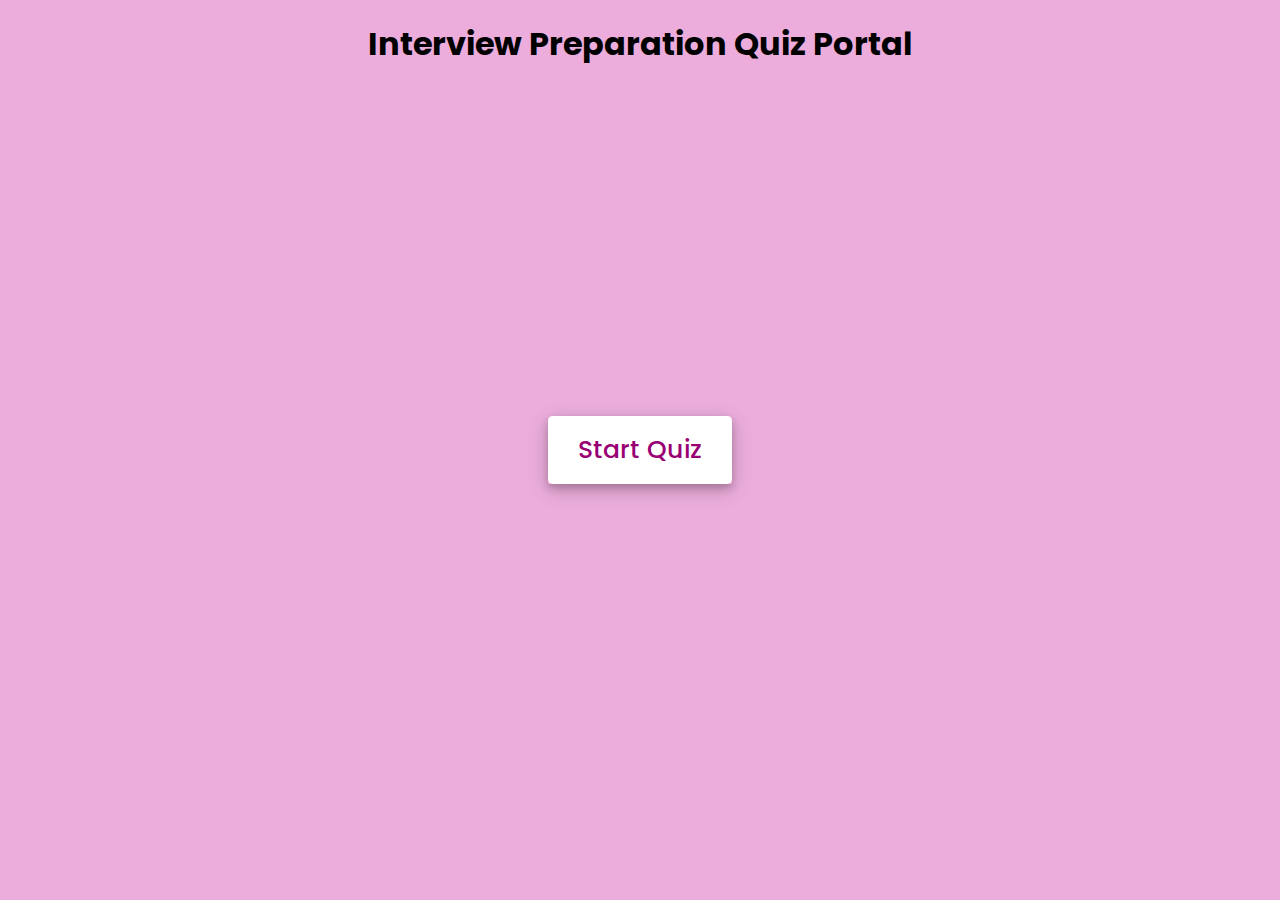
<file: index.html>
<!DOCTYPE html>
<html lang="en">
<head>
    <meta charset="UTF-8">
    <meta name="viewport" content="width=device-width, initial-scale=1.0">
    <link rel="stylesheet" href="style.css">
    <title>Interview Preparation Quiz Portal</title>
    <link rel="stylesheet" href="https://cdnjs.cloudflare.com/ajax/libs/font-awesome/5.15.3/css/all.min.css"/>
</head>
<body>
    <!-- Heading Tag -->
    <div class="heading"><h1>Interview Preparation Quiz Portal</h1></div>
    
    <!-- start Quiz button -->
    <div class="start_btn"><button>Start Quiz</button></div>

    <!-- Info Box -->
    <div class="info_box">
        <div class="info-title"><span>Rules for the quiz

        </span></div>
        <div class="info-list">
            <div class="info">1. Once you select your answer, it can't be undone.</div>
            <div class="info">2. You will have only 15 seconds per each question.</div>
            <div class="info">3. You'll get points on the basis of your correct answers.</div>
        </div>
        <div class="buttons">
            <button class="quit">Exit Quiz</button>
            <button class="restart">Continue</button>
        </div>
    </div>

    <!-- Quiz Box -->
    <div class="quiz_box">
        <header>
            <div class="title">Online quiz portal</div>
            <div class="timer">
                <div class="time_left_txt">Time Left</div>
                <div class="timer_sec">15</div>
            </div>
            <div class="time_line"></div>
        </header>
        <section>
            <div class="que_text">
            </div>
            <div class="option_list">
            </div>
        </section>

        <footer>
            <div class="total_que">
                <!-- Here I've inserted Question Count Number from JavaScript -->
            </div>
            <button class="next_btn">Next Question</button>
        </footer>
    </div>

    <!-- Result Box -->
    <div class="result_box">
        <div class="icon">
            <i class="fas fa-crown"></i>
        </div>
        <div class="complete_text">You've completed the Quiz!</div>
        <div class="score_text">
            <!-- Here I've inserted Score Result from JavaScript -->
        </div>
        <div class="buttons">
            <button class="restart">Replay Quiz</button>
            <button class="quit">Quit Quiz</button>
        </div>
    </div>


    <script src="questions.js"></script>

    <script src="script.js"></script>

</body>
</html>
</file>
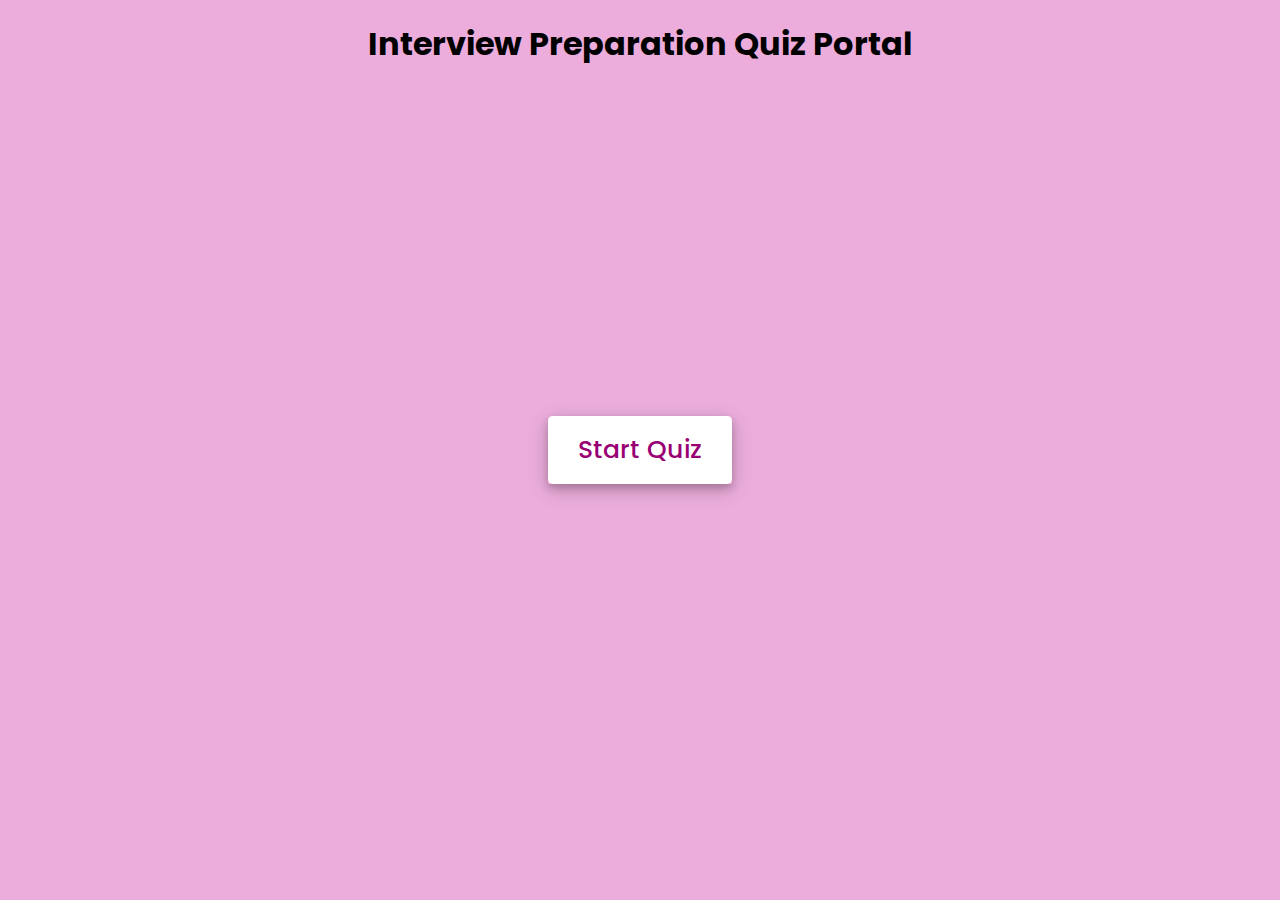
<file: home.html>
<!DOCTYPE html>
<html lang="en">
<head>
    <meta charset="UTF-8">
    <meta name="viewport" content="width=device-width, initial-scale=1.0">
    <link rel="stylesheet" href="style.css">
    <title>Interview Preparation Quiz Portal</title>
    <link rel="stylesheet" href="https://cdnjs.cloudflare.com/ajax/libs/font-awesome/5.15.3/css/all.min.css"/>
</head>
<body>
    <!-- Heading Tag -->
    <div class="heading"><h1>Interview Preparation Quiz Portal</h1></div>
    
    <!-- start Quiz button -->
    <div class="start_btn"><button>Start Quiz</button></div>

    <!-- Info Box -->
    <div class="info_box">
        <div class="info-title"><span>Rules for the quiz

        </span></div>
        <div class="info-list">
            <div class="info">1. Once you select your answer, it can't be undone.</div>
            <div class="info">2. You will have only 15 seconds per each question.</div>
            <div class="info">3. You'll get points on the basis of your correct answers.</div>
        </div>
        <div class="buttons">
            <button class="quit">Exit Quiz</button>
            <button class="restart">Continue</button>
        </div>
    </div>

    <!-- Quiz Box -->
    <div class="quiz_box">
        <header>
            <div class="title">Online quiz portal</div>
            <div class="timer">
                <div class="time_left_txt">Time Left</div>
                <div class="timer_sec">15</div>
            </div>
            <div class="time_line"></div>
        </header>
        <section>
            <div class="que_text">
            </div>
            <div class="option_list">
            </div>
        </section>

        <footer>
            <div class="total_que">
                <!-- Here I've inserted Question Count Number from JavaScript -->
            </div>
            <button class="next_btn">Next Question</button>
        </footer>
    </div>

    <!-- Result Box -->
    <div class="result_box">
        <div class="icon">
            <i class="fas fa-crown"></i>
        </div>
        <div class="complete_text">You've completed the Quiz!</div>
        <div class="score_text">
            <!-- Here I've inserted Score Result from JavaScript -->
        </div>
        <div class="buttons">
            <button class="restart">Replay Quiz</button>
            <button class="quit">Quit Quiz</button>
        </div>
    </div>


    <script src="questions.js"></script>

    <script src="script.js"></script>

</body>
</html>
</file>
<file: style.css>
@import url('https://fonts.googleapis.com/css2?family=Poppins:wght@200;300;400;500;600;700&display=swap');
*{
    margin: 0;
    padding: 0;
    box-sizing: border-box;
    font-family: 'Poppins', sans-serif;
}

body{
    background: #ecaddc;
}

::selection{
    color: #fff;
    background: #990073;
}

.heading{
text-align: center;
padding-top: 20px;
}

.start_btn,
.info_box,
.quiz_box,
.result_box{
    position: absolute;
    top: 50%;
    left: 50%;
    transform: translate(-50%, -50%);
    box-shadow: 0 4px 8px 0 rgba(0, 0, 0, 0.2), 
                0 6px 20px 0 rgba(0, 0, 0, 0.19);
}

.info_box.activeInfo,
.quiz_box.activeQuiz,
.result_box.activeResult{
    opacity: 1;
    z-index: 5;
    pointer-events: auto;
    transform: translate(-50%, -50%) scale(1);
}

.start_btn button{
    font-size: 25px;
    font-weight: 500;
    color: #990073;
    padding: 15px 30px;
    outline: none;
    border: none;
    border-radius: 5px;
    background: #fff;
    cursor: pointer;
}

.info_box{
    width: 540px;
    background: #fff;
    border-radius: 5px;
    transform: translate(-50%, -50%) scale(0.9);
    opacity: 0;
    pointer-events: none;
    transition: all 0.3s ease;
}

.info_box .info-title{
    height: 60px;
    width: 100%;
    border-bottom: 1px solid lightgrey;
    display: flex;
    align-items: center;
    padding: 0 30px;
    border-radius: 5px 5px 0 0;
    font-size: 20px;
    font-weight: 600;
}

.info_box .info-list{
    padding: 15px 30px;
}

.info_box .info-list .info{
    margin: 5px 0;
    font-size: 17px;
}

.info_box .info-list .info span{
    font-weight: 600;
    color: #990073;
}
.info_box .buttons{
    height: 60px;
    display: flex;
    align-items: center;
    justify-content: flex-end;
    padding: 0 30px;
    float:left;
    border-top: 1px solid lightgrey;
}
.info_box .buttons button{
    margin: 0 5px;
    height: 40px;
    width: 100px;
    font-size: 16px;
    font-weight: 500;
    cursor: pointer;
    border: none;
    outline: none;
    border-radius: 5px;
    border: 1px solid #990073;
    transition: all 0.3s ease;
}

.quiz_box{
    width: 550px;
    background: #fff;
    border-radius: 5px;
    transform: translate(-50%, -50%) scale(0.9);
    opacity: 0;
    pointer-events: none;
    transition: all 0.3s ease;
}

.quiz_box header{
    position: relative;
    z-index: 2;
    height: 70px;
    padding: 0 30px;
    background: #fff;
    border-radius: 5px 5px 0 0;
    display: flex;
    align-items: center;
    justify-content: space-between;
    box-shadow: 0px 3px 5px 1px rgba(0,0,0,0.1);
}

.quiz_box header .title{
    font-size: 20px;
    font-weight: 600;
}

.quiz_box header .timer{
    color: #990073;
    background: #cce5ff;
    border: 1px solid #b8daff;
    height: 45px;
    padding: 0 8px;
    border-radius: 5px;
    display: flex;
    align-items: center;
    justify-content: space-between;
    width: 145px;
}

.quiz_box header .timer .time_left_txt{
    font-weight: 400;
    font-size: 17px;
    user-select: none;
}

.quiz_box header .timer .timer_sec{
    font-size: 18px;
    font-weight: 500;
    height: 30px;
    width: 45px;
    color: #fff;
    border-radius: 5px;
    line-height: 30px;
    text-align: center;
    background: #343a40;
    border: 1px solid #343a40;
    user-select: none;
}

.quiz_box header .time_line{
    position: absolute;
    bottom: 0px;
    left: 0px;
    height: 3px;
    background: #990073;
}

section{
    padding: 25px 30px 20px 30px;
    background: #fff;
}

section .que_text{
    font-size: 25px;
    font-weight: 600;
}

section .option_list{
    padding: 20px 0px;
    display: block;   
}

section .option_list .option{
    background: aliceblue;
    border: 1px solid #84c5fe;
    border-radius: 5px;
    padding: 8px 15px;
    font-size: 17px;
    margin-bottom: 15px;
    cursor: pointer;
    transition: all 0.3s ease;
    display: flex;
    align-items: center;
    justify-content: space-between;
}

section .option_list .option:last-child{
    margin-bottom: 0px;
}

section .option_list .option:hover{
    color: #990073;
    background: #cce5ff;
    border: 1px solid #b8daff;
}

section .option_list .option.correct{
    color: #155724;
    background: #d4edda;
    border: 1px solid #c3e6cb;
}

section .option_list .option.incorrect{
    color: #721c24;
    background: #f8d7da;
    border: 1px solid #f5c6cb;
}

section .option_list .option.disabled{
    pointer-events: none;
}

section .option_list .option .icon{
    height: 26px;
    width: 26px;
    border: 2px solid transparent;
    border-radius: 50%;
    text-align: center;
    font-size: 13px;
    pointer-events: none;
    transition: all 0.3s ease;
    line-height: 24px;
}
.option_list .option .icon.tick{
    color: #23903c;
    border-color: #23903c;
    background: #d4edda;
}

.option_list .option .icon.cross{
    color: #a42834;
    background: #f8d7da;
    border-color: #a42834;
}

footer{
    height: 60px;
    padding: 0 30px;
    display: flex;
    align-items: center;
    justify-content: space-between;
    border-top: 1px solid lightgrey;
}

footer .total_que span{
    display: flex;
    user-select: none;
}

footer .total_que span p{
    font-weight: 500;
    padding: 0 5px;
}

footer .total_que span p:first-child{
    padding-left: 0px;
}

footer button{
    height: 40px;
    padding: 0 13px;
    font-size: 18px;
    font-weight: 400;
    cursor: pointer;
    border: none;
    outline: none;
    color: #fff;
    border-radius: 5px;
    background: #990073;
    border: 1px solid #990073;
    line-height: 10px;
    opacity: 0;
    pointer-events: none;
    transform: scale(0.95);
    transition: all 0.3s ease;
}

footer button:hover{
    background: #990073;
}

footer button.show{
    opacity: 1;
    pointer-events: auto;
    transform: scale(1);
}

.result_box{
    background: #fff;
    border-radius: 5px;
    display: flex;
    padding: 25px 30px;
    width: 450px;
    align-items: center;
    flex-direction: column;
    justify-content: center;
    transform: translate(-50%, -50%) scale(0.9);
    opacity: 0;
    pointer-events: none;
    transition: all 0.3s ease;
}

.result_box .icon{
    font-size: 100px;
    color: #990073;
    margin-bottom: 10px;
}

.result_box .complete_text{
    font-size: 20px;
    font-weight: 500;
}

.result_box .score_text span{
    display: flex;
    margin: 10px 0;
    font-size: 18px;
    font-weight: 500;
}

.result_box .score_text span p{
    padding: 0 4px;
    font-weight: 600;
}

.result_box .buttons{
    display: flex;
    margin: 20px 0;
}

.result_box .buttons button{
    margin: 0 10px;
    height: 45px;
    padding: 0 20px;
    font-size: 18px;
    font-weight: 500;
    cursor: pointer;
    border: none;
    outline: none;
    border-radius: 5px;
    border: 1px solid #e02ab3;
    transition: all 0.3s ease;
}

.buttons button.restart{
    color: #fff;
    background: #990073;
}

.buttons button.restart:hover{
    background: #990073;
}

.buttons button.quit{
    color: #990073;
    background: #fff;
}

.buttons button.quit:hover{
    color: #fff;
    background: #990073;
}
</file>
